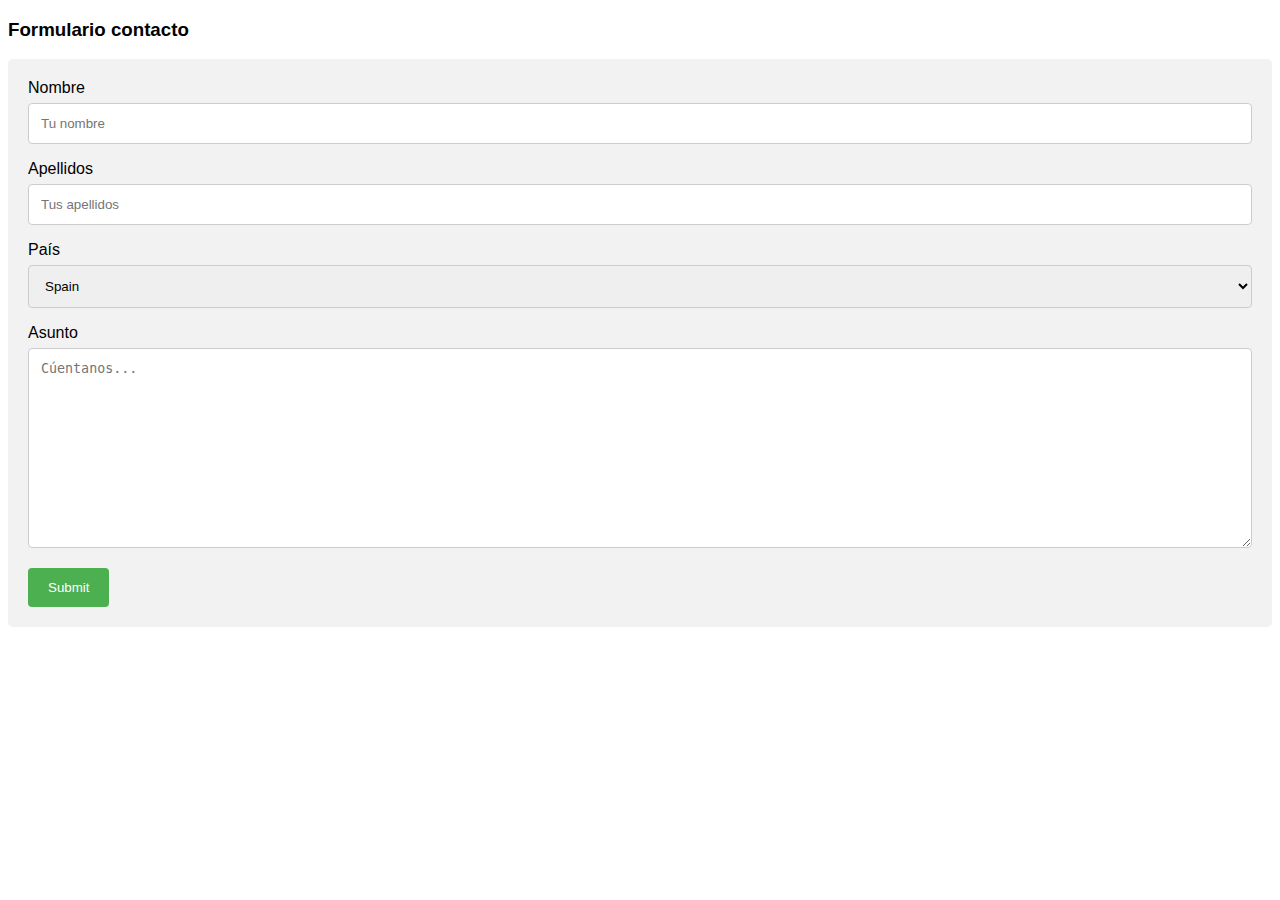
<file: contact/index.html>
<!DOCTYPE html>
<html>

<head>
  <meta name="viewport" content="width=device-width, initial-scale=1">
  <style>
    body {
      font-family: Arial, Helvetica, sans-serif;
    }

    * {
      box-sizing: border-box;
    }

    input[type=text],
    select,
    textarea {
      width: 100%;
      padding: 12px;
      border: 1px solid #ccc;
      border-radius: 4px;
      box-sizing: border-box;
      margin-top: 6px;
      margin-bottom: 16px;
      resize: vertical;
    }

    input[type=submit] {
      background-color: #4CAF50;
      color: white;
      padding: 12px 20px;
      border: none;
      border-radius: 4px;
      cursor: pointer;
    }

    input[type=submit]:hover {
      background-color: #45a049;
    }

    .container {
      border-radius: 5px;
      background-color: #f2f2f2;
      padding: 20px;
    }
  </style>
</head>

<body>

  <h3>Formulario contacto</h3>

  <div class="container">
    <form onsubmit="enviarFormulario(event)">
      <label for="fname">Nombre</label>
      <input type="text" id="fname" name="firstname" placeholder="Tu nombre">

      <label for="lname">Apellidos</label>
      <input type="text" id="lname" name="lastname" placeholder="Tus apellidos">

      <label for="country">País</label>
      <select id="country" name="country">
        <option value="australia">Spain</option>
        <option value="canada">Portugal</option>
        <option value="usa">France</option>
      </select>

      <label for="subject">Asunto</label>
      <textarea id="subject" name="subject" placeholder="Cúentanos..." style="height:200px"></textarea>

      <input type="submit" value="Submit">
    </form>
    <div id="mensaje-gracias" style="display: none;">
      <p>¡Gracias por tu mensaje! Pronto nos pondremos en contacto contigo</p>
    </div>
  </div>
  <script src="formulario.js"></script>
</body>

</html>
</file>
